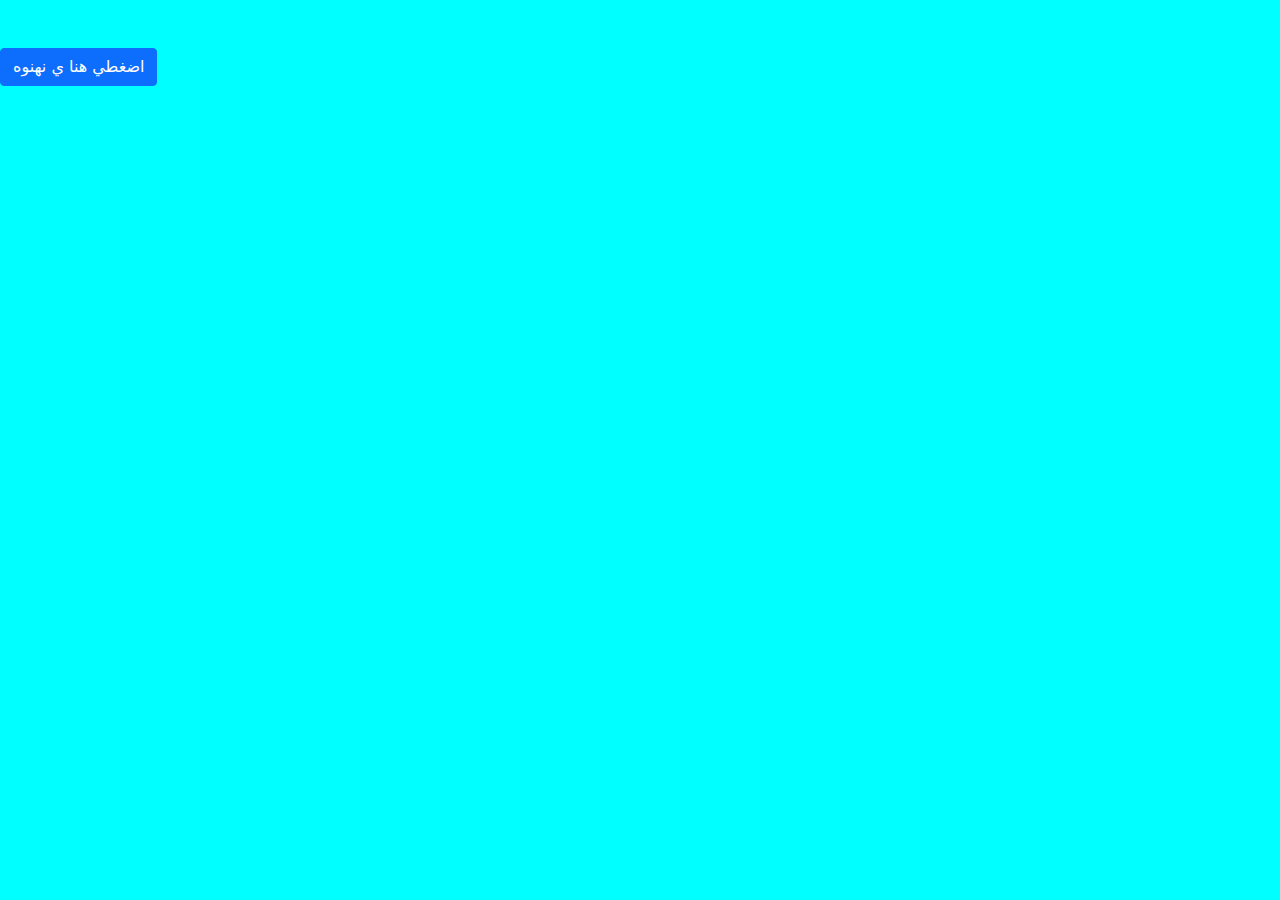
<file: index.html>
<!DOCTYPE html>
<html lang="en">
<head>
    <meta charset="UTF-8">
    <meta name="viewport" content="width=device-width, initial-scale=1.0">
    <title>Document</title>
    <link rel="stylesheet" href="style.css">
    <link rel="stylesheet" href="boot-starp\bootstrap.min.css">
</head>
<body style="background-color: aqua;">
    

   <a  href="happy.html"><button type="button" class="btn btn-primary mt-5">اضغطي هنا ي نهنوه</button></a> 









    <script src="boot-starp\bootstrap.min.js"></script>
</body>
</html>
</file>
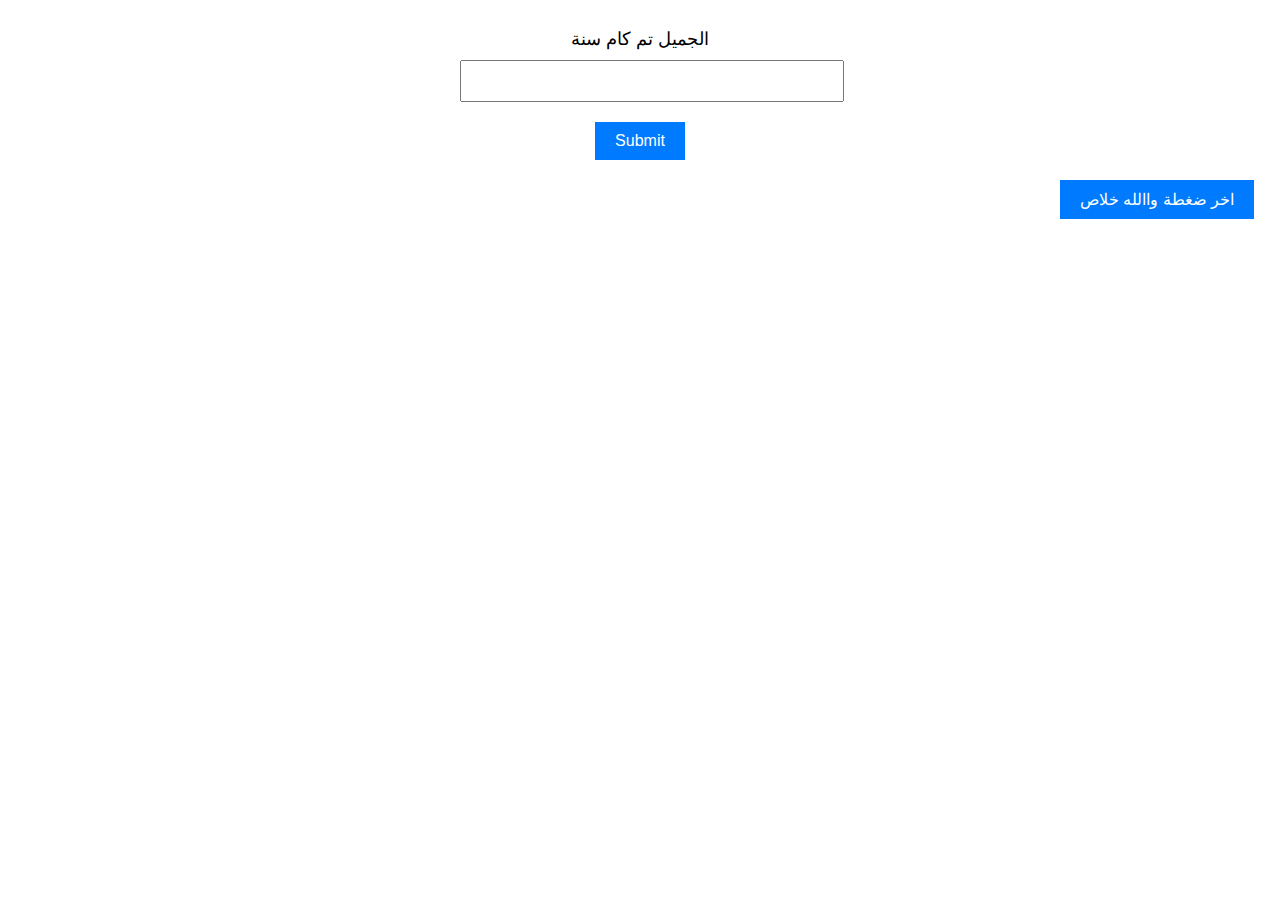
<file: age.html>
<!DOCTYPE html>
<html>
<head>
    <title>Age Calculator</title>
    <link rel="stylesheet" href="style.css">
    <script src="script.js"></script>
</head>
<body>
    <div class="container">
        <label for="age-input">الجميل تم كام سنة</label>
        <input type="number" id="age-input" min="0">
        <button onclick="calculateAgeInDays()">Submit</button>

        <div id="result"></div>
        <a style="margin-left: 600px;" href="n.html"><button type="button" class="btn btn-primary mt-5">اخر ضغطة واالله خلاص</button></a> 
    </div>
</body>
</html>
</file>
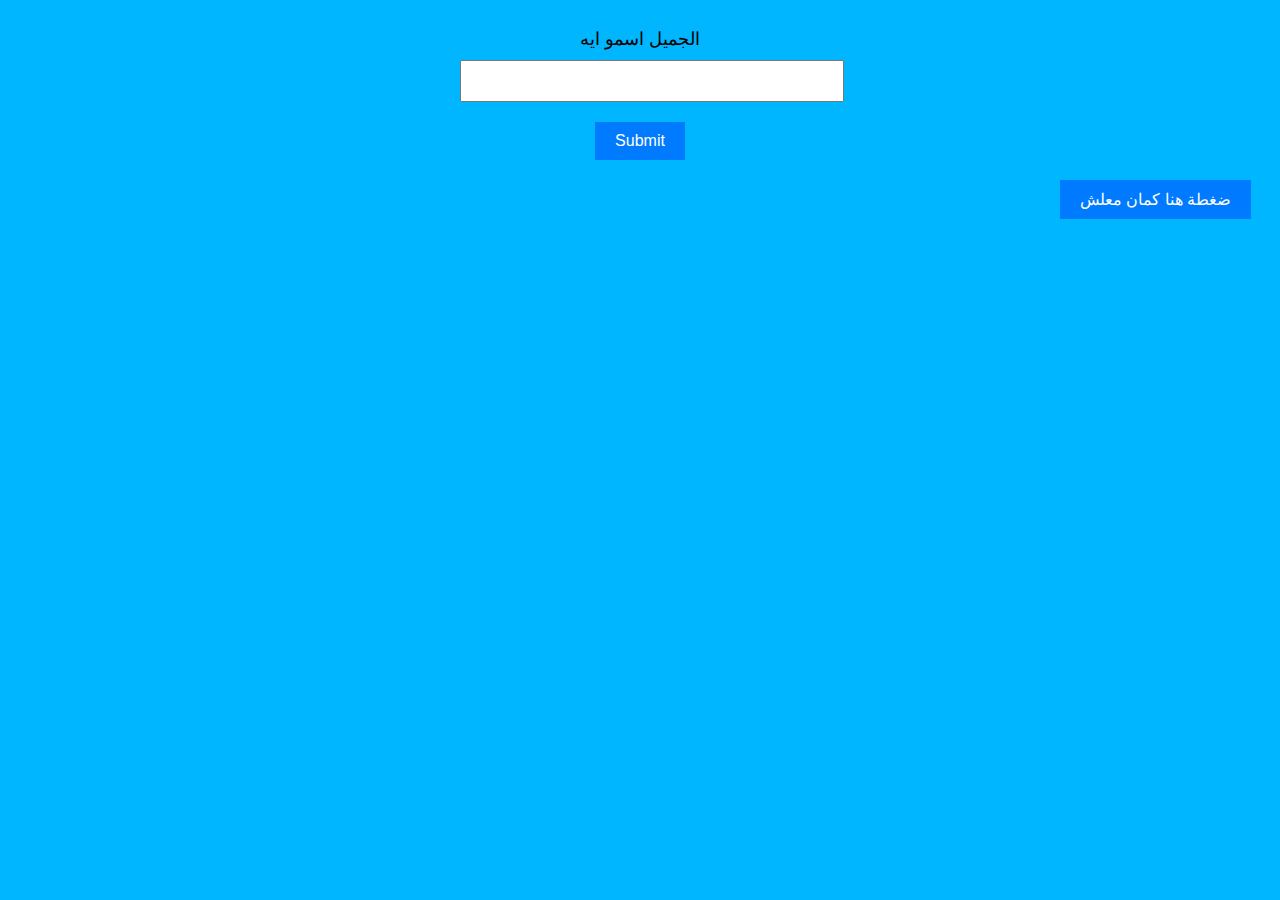
<file: happy.html>
<!DOCTYPE html>
<html>
  <head>
    <title>Birthday Greeting</title>
    <link rel="stylesheet" href="styles.css" />
    <script src="script.js"></script>
  </head>
  <body style="background-color: rgb(0, 183, 255)">
    <div class="container">
      <label for="name-input">الجميل اسمو ايه</label>
      <input type="text" id="name-input" />
      <button onclick="sayHappyBirthday()">Submit</button>

      <div id="greeting"></div>

      <a style="margin-left: 600px" href="age.html"
        ><button type="button" class="btn btn-primary mt-5">
          ضغطة هنا كمان معلش
        </button></a
      >
    </div>
  </body>
</html>
</file>
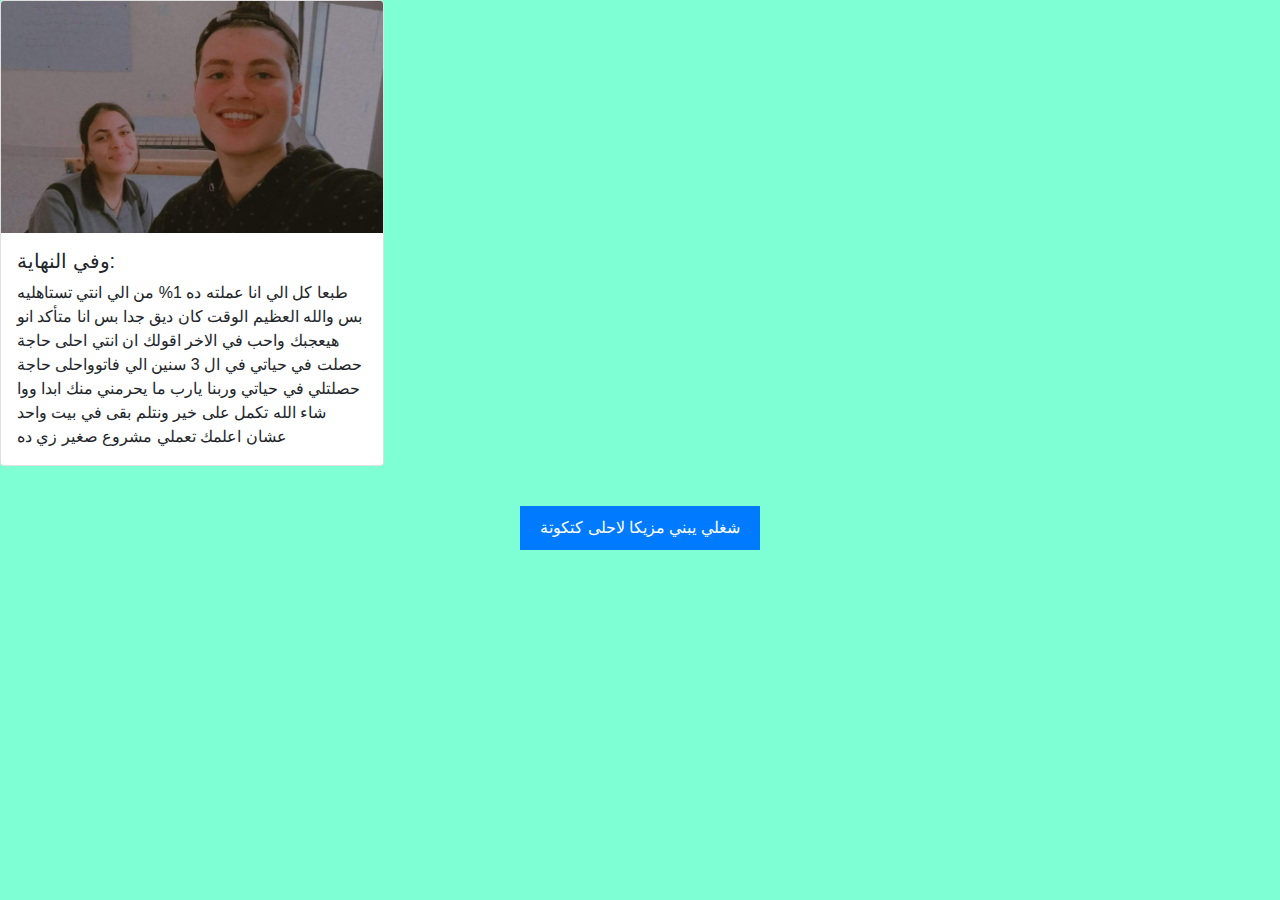
<file: n.html>
<!DOCTYPE html>
<html lang="en">
  <head>
    <meta charset="UTF-8" />
    <meta name="viewport" content="width=device-width, initial-scale=1.0" />
    <title>Document</title>
    <link rel="stylesheet" href="boot-starp\bootstrap.min.css" />
    <link rel="stylesheet" href="sty.css" />
  </head>
  <body style="background-color: aquamarine">
    <div class="card" style="width: 24rem">
      <img
        src="dc056102-4e02-40f9-b583-bd7a19c65274.jpg"
        class="card-img-top"
        alt="..."
      />
      <div class="card-body">
        <h5 class="card-title">وفي النهاية:</h5>
        <p class="card-text">
          طبعا كل الي انا عملته ده 1% من الي انتي تستاهليه بس والله العظيم الوقت
          كان ديق جدا بس انا متأكد انو هيعجبك واحب في الاخر اقولك ان انتي احلى
          حاجة حصلت في حياتي في ال 3 سنين الي فاتوواحلى حاجة حصلتلي في حياتي
          وربنا يارب ما يحرمني منك ابدا ووا شاء الله تكمل على خير ونتلم بقى في
          بيت واحد عشان اعلمك تعملي مشروع صغير زي ده
        </p>
      </div>
    </div>

    <div class="container">
      <div id="greeting"></div>
      <button onclick="playSong()">شغلي يبني مزيكا لاحلى كتكوتة</button>
    </div>
    <audio
      id="audio-element"
      src="01-Monk-Turner-Fascinoma-Its-Your-Birthday(chosic.com).mp3"
    ></audio>

    <script src="boot-starp\bootstrap.min.js"></script>
    <script src="script.js"></script>
  </body>
</html>
</file>
<file: style.css>
body {
    font-family: Arial, sans-serif;
}

.container {
    max-width: 400px;
    margin: 0 auto;
    padding: 20px;
    box-sizing: border-box;
    text-align: center;
}

label {
    display: block;
    margin-bottom: 10px;
    font-size: 18px;
}

input[type="number"] {
    width: 100%;
    padding: 10px;
    margin-bottom: 20px;
    font-size: 16px;
}

button {
    background-color: #007bff;
    color: #fff;
    padding: 10px 20px;
    border: none;
    font-size: 16px;
    cursor: pointer;
}

button:hover {
    background-color: #0056b3;
}

#result {
    margin-top: 20px;
    font-size: 18px;
}
</file>
<file: styles.css>
body {
    font-family: Arial, sans-serif;
}

.container {
    max-width: 400px;
    margin: 0 auto;
    padding: 20px;
    box-sizing: border-box;
    text-align: center;
}

label {
    display: block;
    margin-bottom: 10px;
    font-size: 18px;
}

input[type="text"] {
    width: 100%;
    padding: 10px;
    margin-bottom: 20px;
    font-size: 16px;
}

button {
    background-color: #007bff;
    color: #fff;
    padding: 10px 20px;
    border: none;
    font-size: 16px;
    cursor: pointer;
}

button:hover {
    background-color: #0056b3;
}

#greeting {
    margin-top: 20px;
    font-size: 18px;
}
</file>
<file: sty.css>
body {
    font-family: Arial, sans-serif;
}

.container {
    max-width: 400px;
    margin: 0 auto;
    padding: 20px;
    box-sizing: border-box;
    text-align: center;
}

label {
    display: block;
    margin-bottom: 10px;
    font-size: 18px;
}

input[type="text"] {
    width: 100%;
    padding: 10px;
    margin-bottom: 20px;
    font-size: 16px;
}

button {
    background-color: #007bff;
    color: #fff;
    padding: 10px 20px;
    border: none;
    font-size: 16px;
    cursor: pointer;
    margin-bottom: 10px;
}

button:hover {
    background-color: #0056b3;
}

#greeting {
    margin-top: 20px;
    font-size: 18px;
}
</file>
